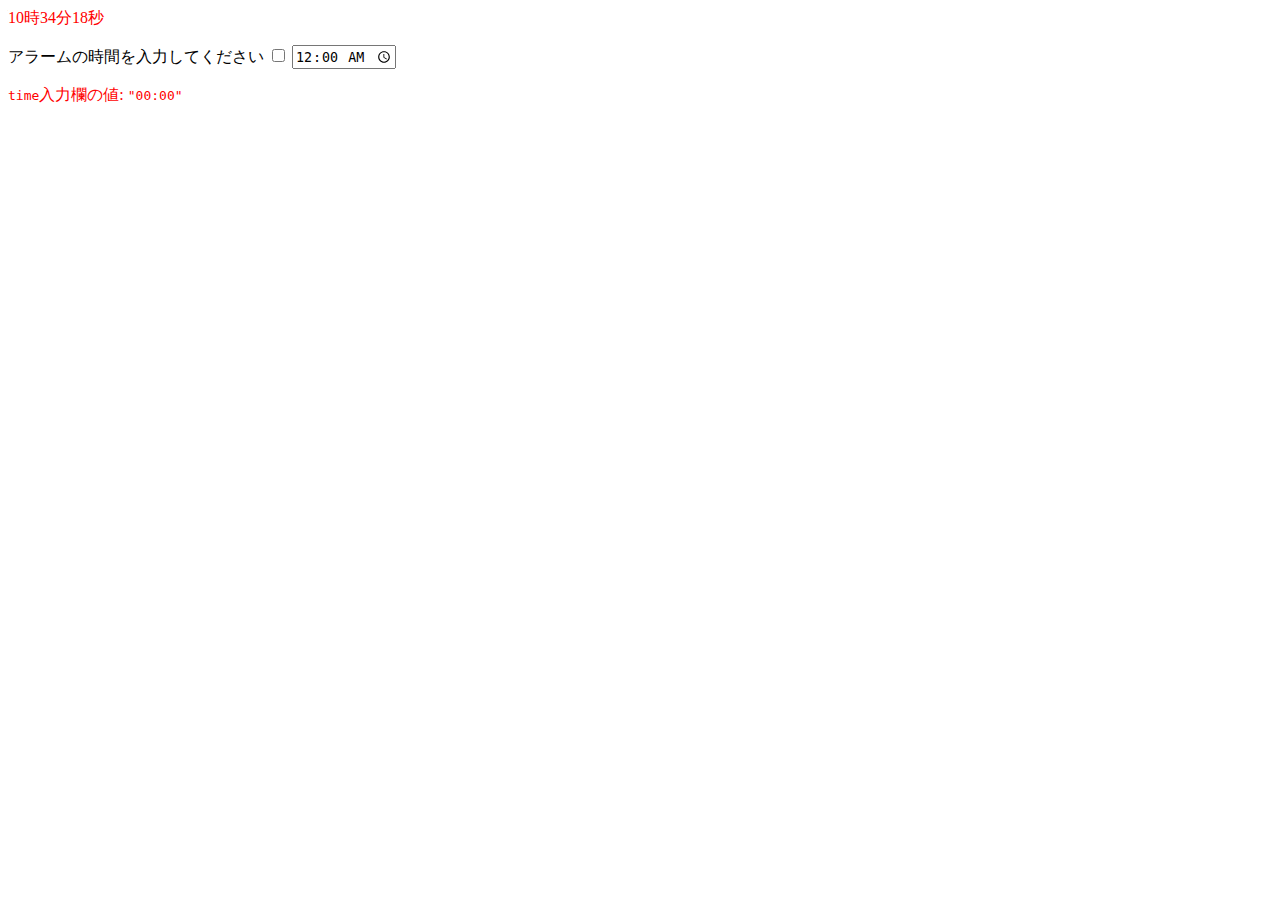
<file: alert/index.html>
<html>

<head>
<meta charset="utf-8" />
<title>alert</title>
<script src="alert.js"></script>
<link href="styles/style.css" rel="stylesheet" />

</head>

<body>
<p id="time">hoge</p>
<label for="appt">アラームの時間を入力してください</label>
<input type="checkbox" id="No1" value="hoge" />
<input type="time" id="startTime" name="appt" value="00:00"/>

<p>
  <code>time</code>入力欄の値:
  <code>"<span id="value">アラーム時間が登録されていません。</span>"</code>
</p>


<code><dialog id="navi">時間です。<button autofocus>閉じる。</button></dialog></code>

</body>

</html>
</file>
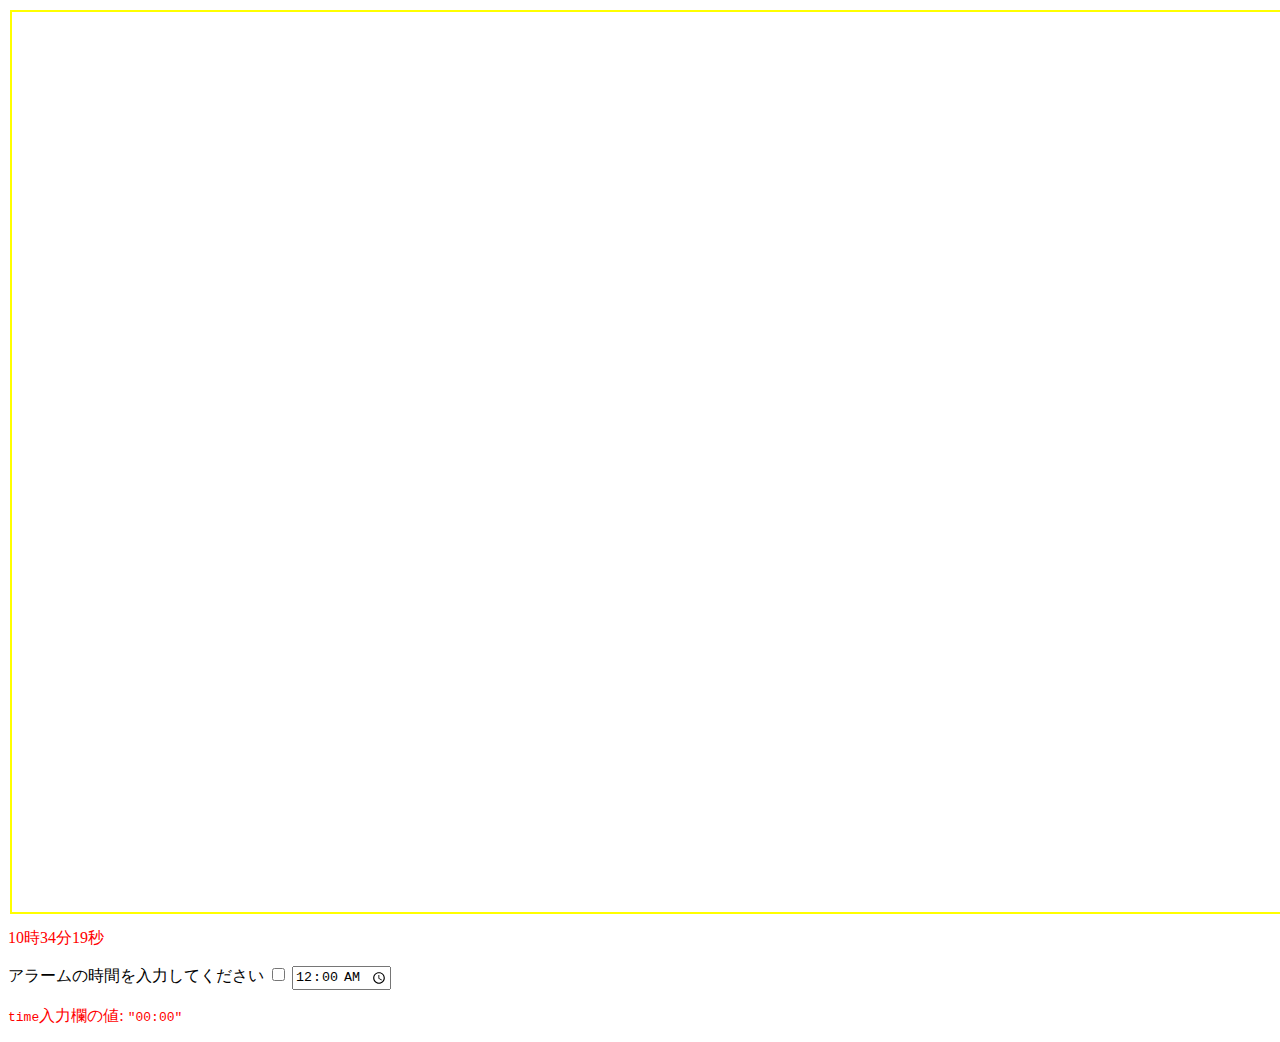
<file: alert_canvas/index.html>
<html>

<head>
<meta charset="utf-8" />
<title>alert</title>
<script src="alert.js"></script>
<link href="styles/style.css" rel="stylesheet" />

</head>

<body>

<canvas id="canvas0" width="" height=""></canvas>
<canvas id="canvas1" class="absolute" width="" height=""></canvas>
<canvas id="canvas2" class="absolute" width="" height=""></canvas>


<p id="time">hoge</p>
<label for="appt">アラームの時間を入力してください</label>
<input type="checkbox" id="No1" value="hoge" />
<input type="time" id="startTime" name="appt" value="00:00"/>

<p>
  <code>time</code>入力欄の値:
  <code>"<span id="value">アラーム時間が登録されていません。</span>"</code>
</p>


<code><dialog id="navi">時間です。<button autofocus>閉じる。</button></dialog></code>

</body>

</html>
</file>
<file: alert/styles/style.css>
p {
  color: red;
}
</file>
<file: alert_canvas/styles/style.css>
p {
  color: red;
}

canvas {
  position: relative;/* canvasの位置 */
}


#canvas0 {
   border: solid green 2px;/*罫線 * 種類 * 色 * 太さ*/
   top: 2px;/* bodyから垂直の位置 */
   left: 2px;/* bodyから水平の位置 */
}

.absolute {
   position: absolute;/* canvasの位置 */
}

#canvas1 {
   border: solid Yellow 2px;/*罫線 * 種類 * 色 * 太さ*/
   top: 10px;/* bodyから垂直の位置 */
   left: 10px;/* bodyから水平の位置 */
}

#canvas2 {
   border: solid Yellow 2px;/*罫線 * 種類 * 色 * 太さ*/
   top: 10px;/* bodyから垂直の位置 */
   left: 10px;/* bodyから水平の位置 */
}
</file>
